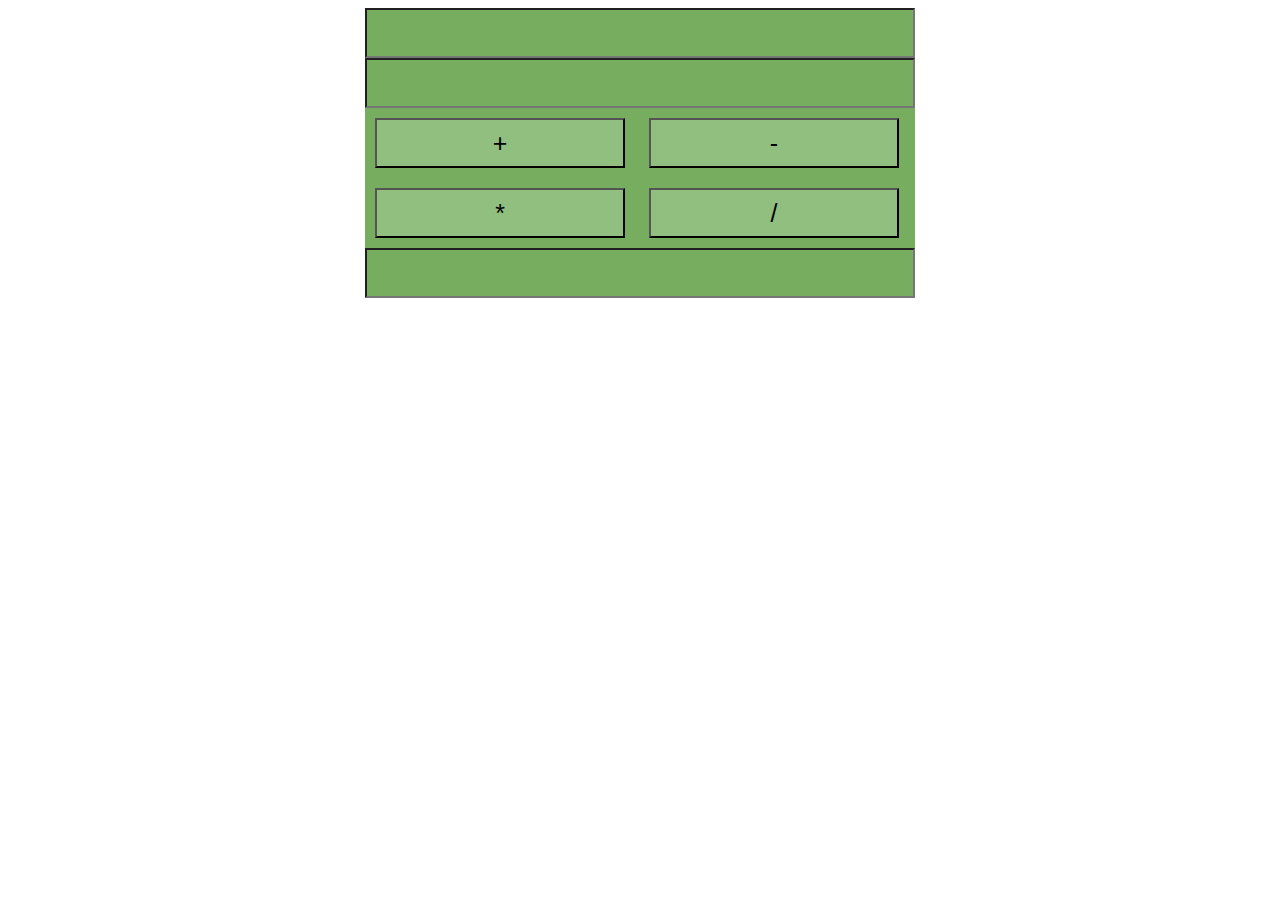
<file: index.html>
<!DOCTYPE html>
<html lang="en">
<head>
    <meta charset="UTF-8">
    <meta name="viewport" content="width=device-width, initial-scale=1.0">
    <meta http-equiv="X-UA-Compatible" content="ie=edge">
    <title>Explore Mode</title>
    <link rel="stylesheet" href="styles.css"/>
</head>
<body>
    <div class="calculator">
        <div id="results">
            <input type="text" name="calc" id="num_one"> 
            <input type="text" name="calc" id="num_two">
        
            <button id="add"> + </button>
            <button id="subtract"> - </button>
            <button id="multiply"> * </button>
            <button id="divide"> / </button>
        
            <input type="text" name="calc" id="answer">
        </div>
    </div>

    <script src="https://code.jquery.com/jquery-3.4.1.min.js"
    integrity="sha256-CSXorXvZcTkaix6Yvo6HppcZGetbYMGWSFlBw8HfCJo="
    crossorigin="anonymous"></script>
    <script src="main.js"></script>

</body>
</html>
</file>
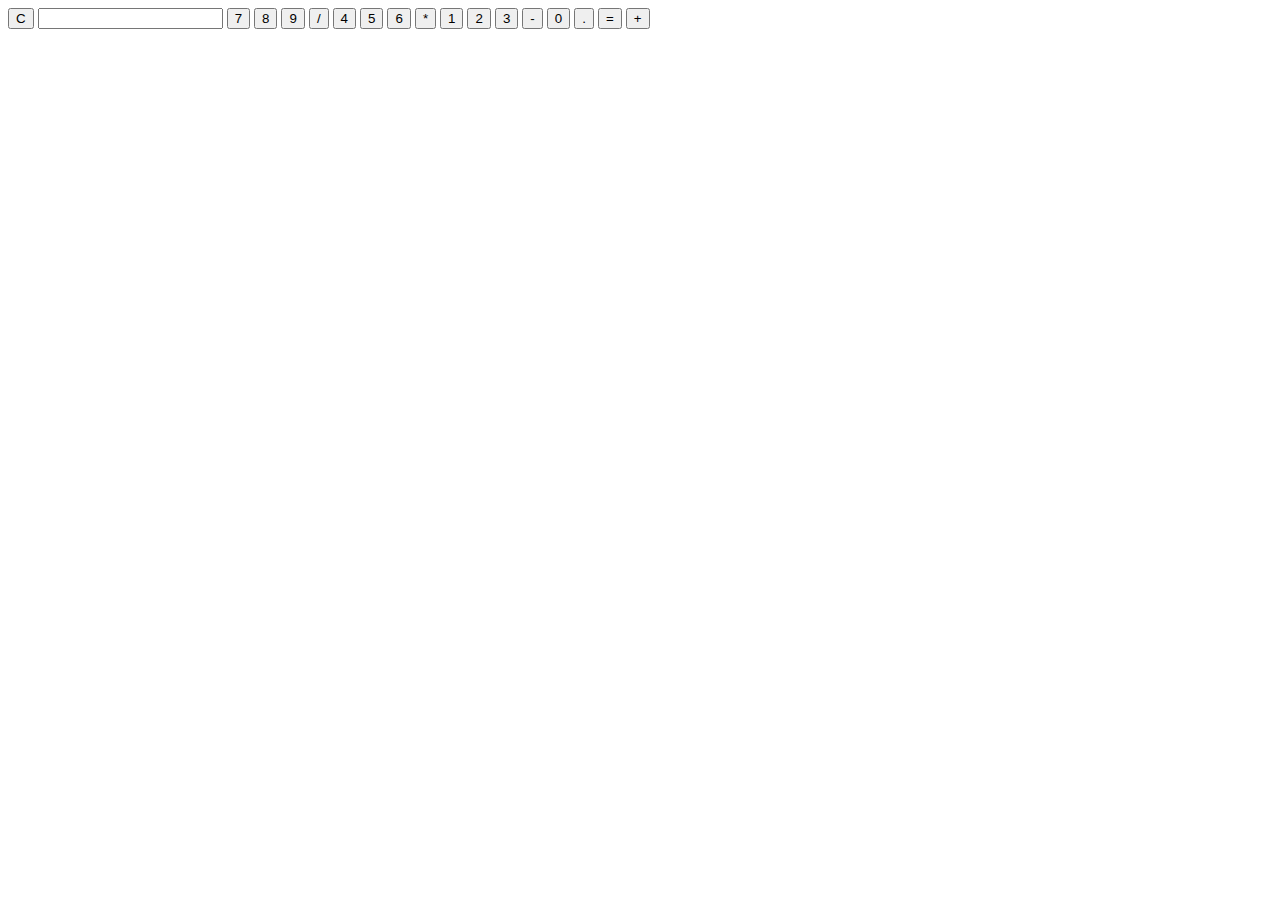
<file: adventure.html>
<!DOCTYPE html>
<html lang="en">
<head>
    <meta charset="UTF-8">
    <meta name="viewport" content="width=device-width, initial-scale=1.0">
    <meta http-equiv="X-UA-Compatible" content="ie=edge">
    <title>Adventure Mode</title>
    <link rel="stylesheet" href="adventure.css"/>

</head>
<body>
    <div class="calculator">
        <div id="results">
            <button id="clear"> C </button>
            <input type="number" id="ans" />
            <button id="seven"> 7 </button>
            <button id="eight"> 8 </button>
            <button id="nine"> 9 </button>
            <button class="opr" id="divide"> / </button>  
            <button id="four"> 4 </button>  
            <button id="five"> 5 </button>
            <button id="six"> 6 </button>
            <button class="opr" id="multiply"> * </button>
            <button id="one"> 1 </button> 
            <button id="two"> 2 </button>
            <button id="three"> 3 </button>
            <button class="opr" id="subtract"> - </button>
            <button id="zero"> 0 </button>
            <button id="decimal"> . </button>
            <button id="equal"> = </button>
            <button class="opr" id="add"> + </button>       
        </div>
    </div>
        
    <script src="https://code.jquery.com/jquery-3.4.1.min.js"
    integrity="sha256-CSXorXvZcTkaix6Yvo6HppcZGetbYMGWSFlBw8HfCJo="
    crossorigin="anonymous"></script>
    <script src="main.js"></script>


</body>
</html>
</file>
<file: styles.css>
html {box-sizing:border-box;}
*, *::after, *::before {box-sizing:inherit}

.calculator {
    background: rgb(118, 173, 95);
    color: white;
    width: 550px;
    height: 290px;
    margin: auto;
}

button {
    background: rgb(145, 191, 127);
    color: black;
    font-size: 25px;
    height: 50px;
    width: 250px;
    margin: 10px;
}

input {
    background: transparent;
    color: black;
    height: 50px;
    width: 550px;
    font-size: 20px;
    text-align: right;
}
</file>
<file: adventure.css>
html {box-sizing:border-box;}
*, *::after, *::before {box-sizing:inherit}

.results {
    display: grid;
    background: rgb(118, 173, 95);
    
    margin: auto;
    grid-template-columns: 50px 50px 50px 50px;
    grid-template-rows: 50px 50px 50px 50px 50px;
}

input {
    column-span: 3;
}
</file>
